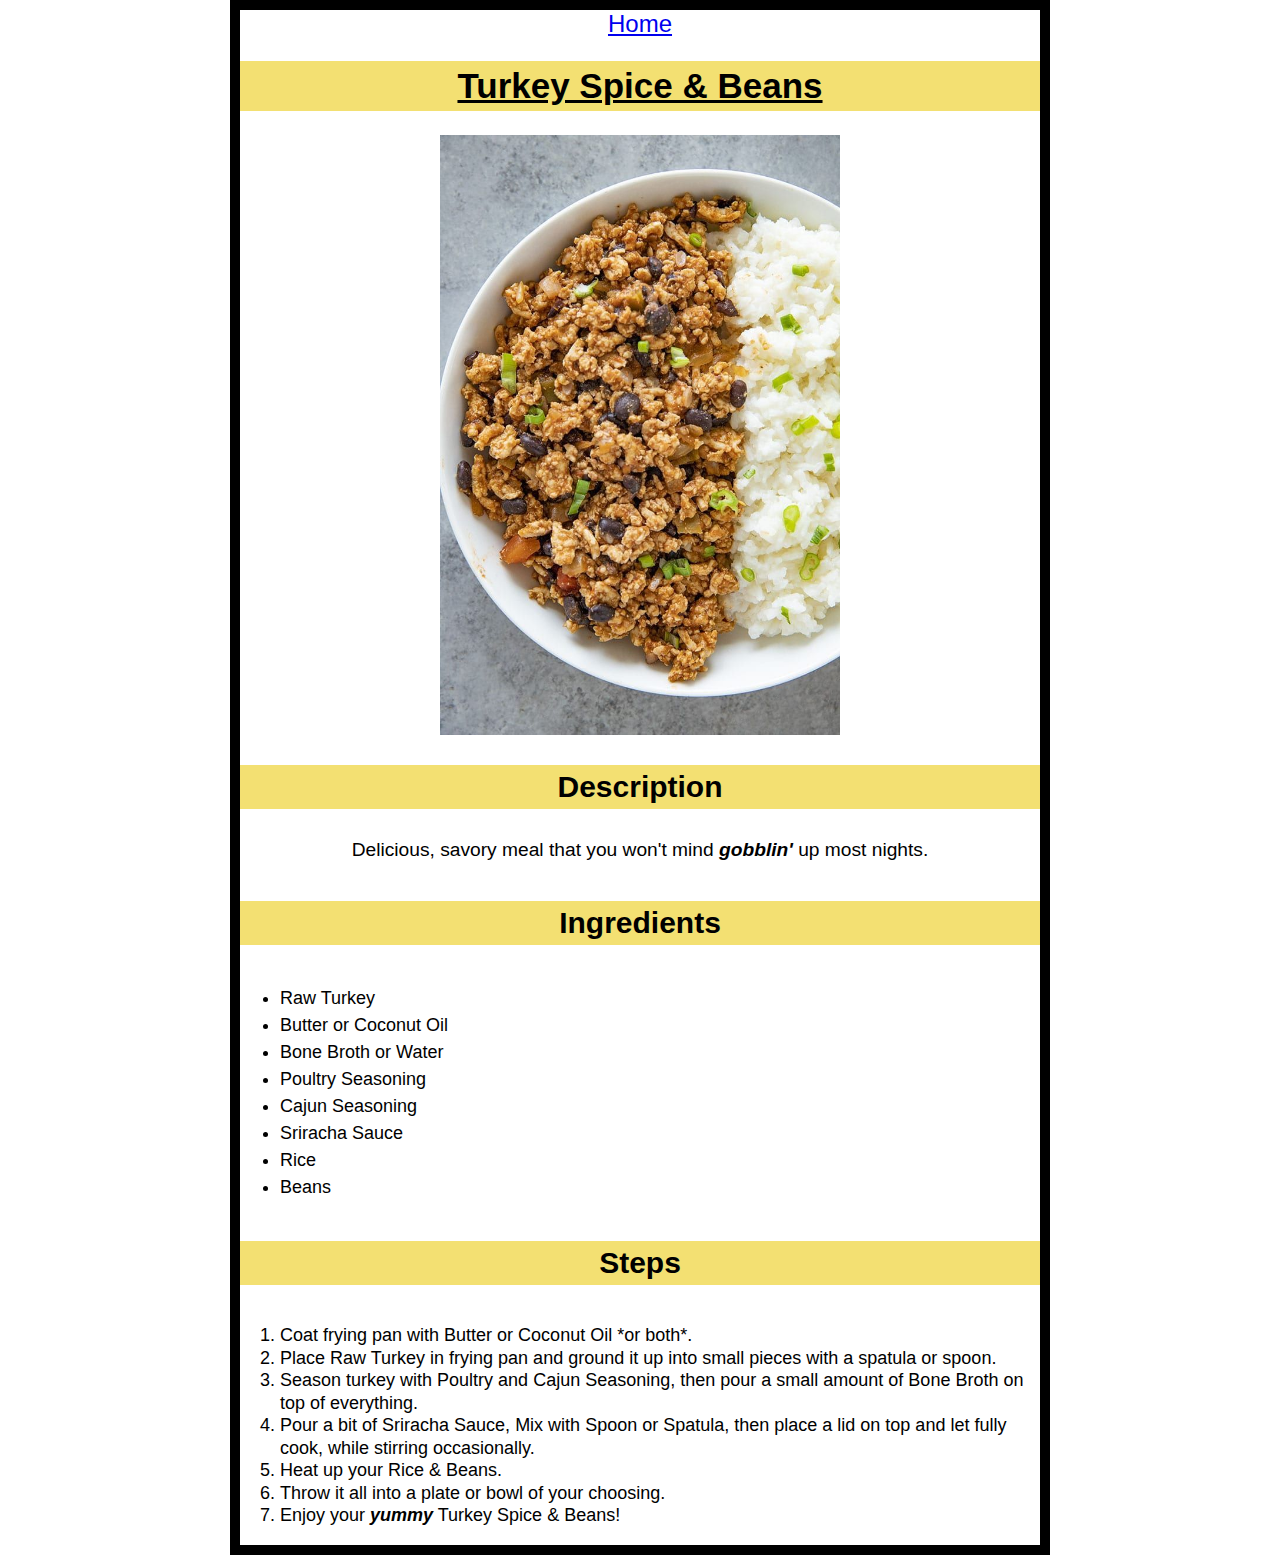
<file: recipes/turkey-spice-and-beans.html>
<!DOCTYPE html>
<html lang="en">
  <head>
    <title>Turkey Spice & Beans Recipe</title>
    <meta charset="utf8" />
    <link rel="stylesheet" href="../style.css" />
  </head>

  <body>
    <div class="home-page"><a href="../index.html">Home</a></div>
    <h1>Turkey Spice & Beans</h1>

    <img
      style="text-align: center"
      src="../images/turkey.jpg"
      alt="Delicious Ground Turkey with Rice & Beans"
      class="center-image"
      height="auto"
      width="400"
    />

    <h3>Description</h3>
    <p>
      Delicious, savory meal that you won't mind <em>gobblin'</em> up most
      nights.
    </p>
    <h4>Ingredients</h4>
    <ul>
      <li>Raw Turkey</li>
      <li>Butter or Coconut Oil</li>
      <li>Bone Broth or Water</li>
      <li>Poultry Seasoning</li>
      <li>Cajun Seasoning</li>
      <li>Sriracha Sauce</li>
      <li>Rice</li>
      <li>Beans</li>
    </ul>
    <h4>Steps</h4>
    <ol>
      <li>Coat frying pan with Butter or Coconut Oil *or both*.</li>
      <li>
        Place Raw Turkey in frying pan and ground it up into small pieces with a
        spatula or spoon.
      </li>
      <li>
        Season turkey with Poultry and Cajun Seasoning, then pour a small amount
        of Bone Broth on top of everything.
      </li>
      <li>
        Pour a bit of Sriracha Sauce, Mix with Spoon or Spatula, then place a
        lid on top and let fully cook, while stirring occasionally.
      </li>
      <li>Heat up your Rice & Beans.</li>
      <li>Throw it all into a plate or bowl of your choosing.</li>
      <li>Enjoy your <em>yummy</em> Turkey Spice & Beans!</li>
    </ol>
  </body>
</html>
</file>
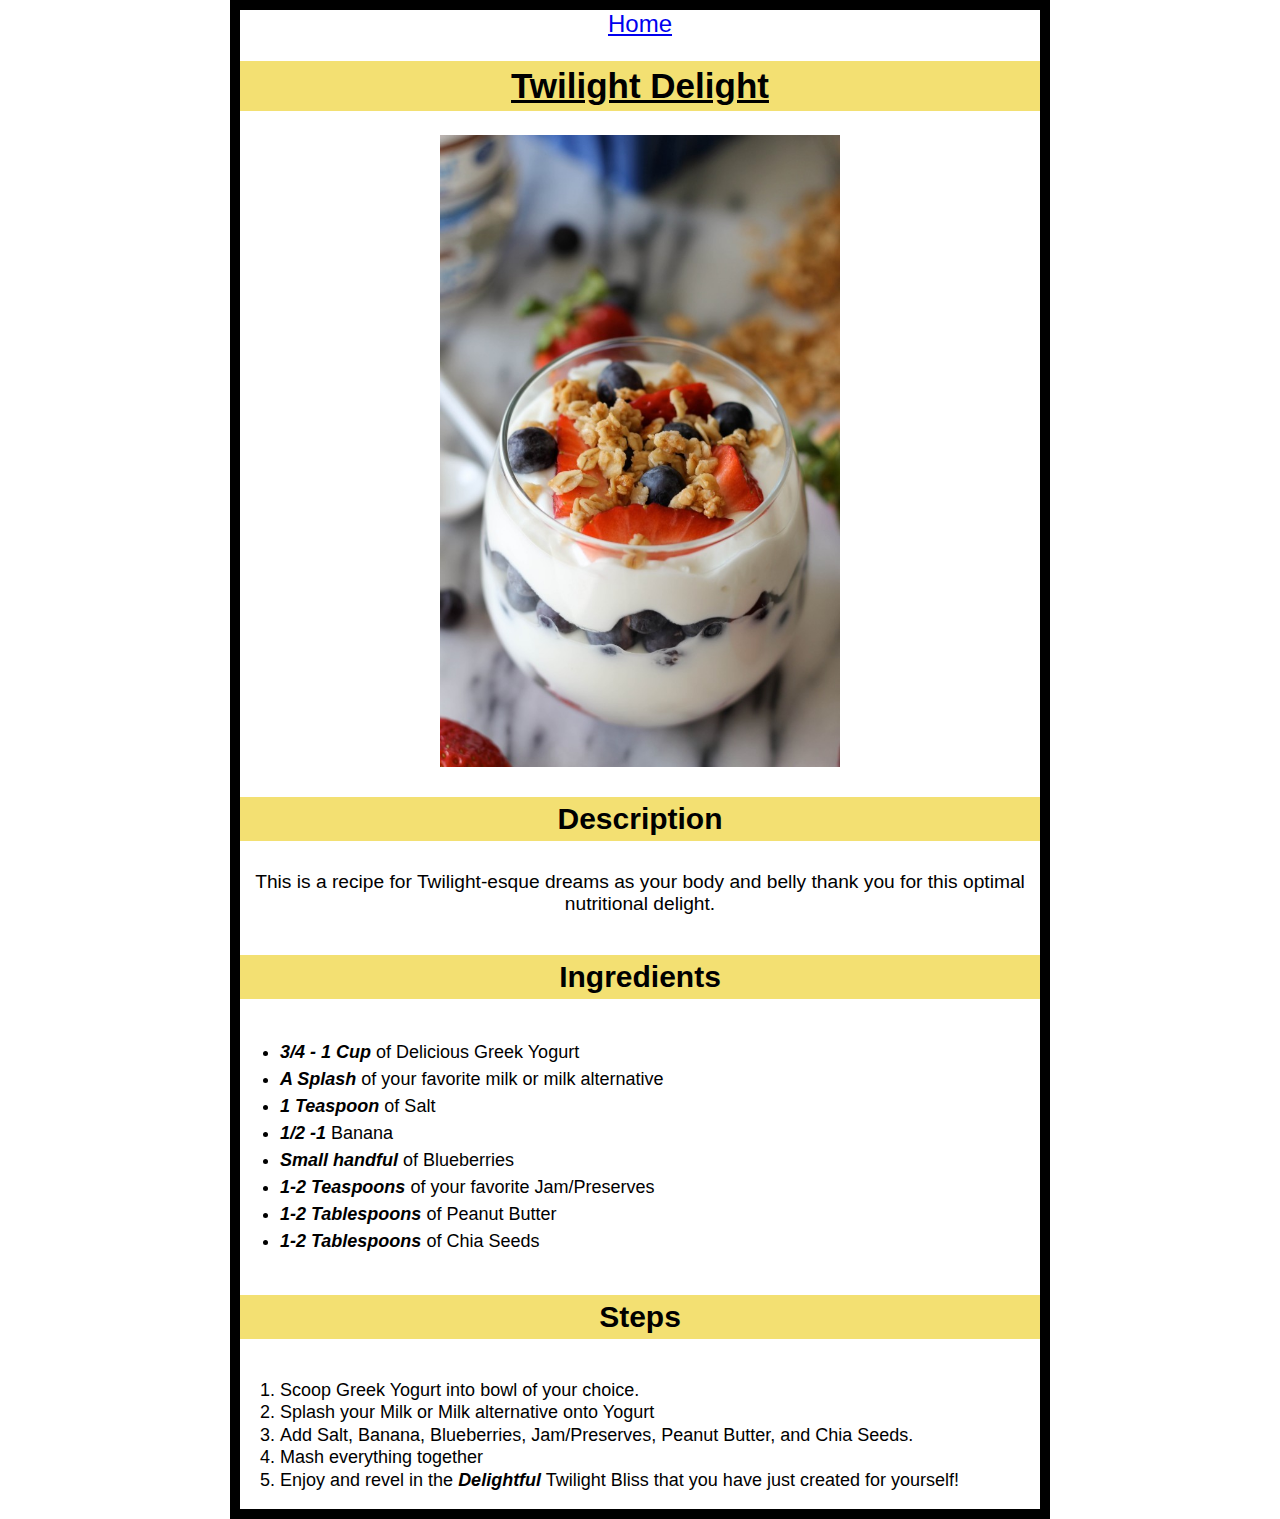
<file: recipes/twilight-delight.html>
<!DOCTYPE html>
<html lang="en">
  <head>
    <title>Twilight Delight Recipe</title>
    <meta charset="utf8" />
    <link rel="stylesheet" href="../style.css" />
  </head>

  <body>
    <div class="home-page"><a href="../index.html">Home</a></div>
    <h1>Twilight Delight</h1>
    <img
      src="../images/yogurt.jpg"
      alt="Delicious Yogurt with fruit slices and granola sprinkled on top."
      class="center-image"
      height="auto"
      width="400"
    />
    <h3>Description</h3>
    <p>
      This is a recipe for Twilight-esque dreams as your body and belly thank
      you for this optimal nutritional delight.
    </p>
    <h4>Ingredients</h4>
    <ul>
      <li><em>3/4 - 1 Cup</em> of Delicious Greek Yogurt</li>
      <li><em>A Splash</em> of your favorite milk or milk alternative</li>
      <li><em>1 Teaspoon</em> of Salt</li>
      <li><em>1/2 -1</em> Banana</li>
      <li><em>Small handful</em> of Blueberries</li>
      <li><em>1-2 Teaspoons</em> of your favorite Jam/Preserves</li>
      <li><em>1-2 Tablespoons</em> of Peanut Butter</li>
      <li><em>1-2 Tablespoons</em> of Chia Seeds</li>
    </ul>
    <h4>Steps</h4>
    <ol>
      <li>Scoop Greek Yogurt into bowl of your choice.</li>
      <li>Splash your Milk or Milk alternative onto Yogurt</li>
      <li>
        Add Salt, Banana, Blueberries, Jam/Preserves, Peanut Butter, and Chia
        Seeds.
      </li>
      <li>Mash everything together</li>
      <li>
        Enjoy and revel in the <em>Delightful</em> Twilight Bliss that you have
        just created for yourself!
      </li>
    </ol>
  </body>
</html>
</file>
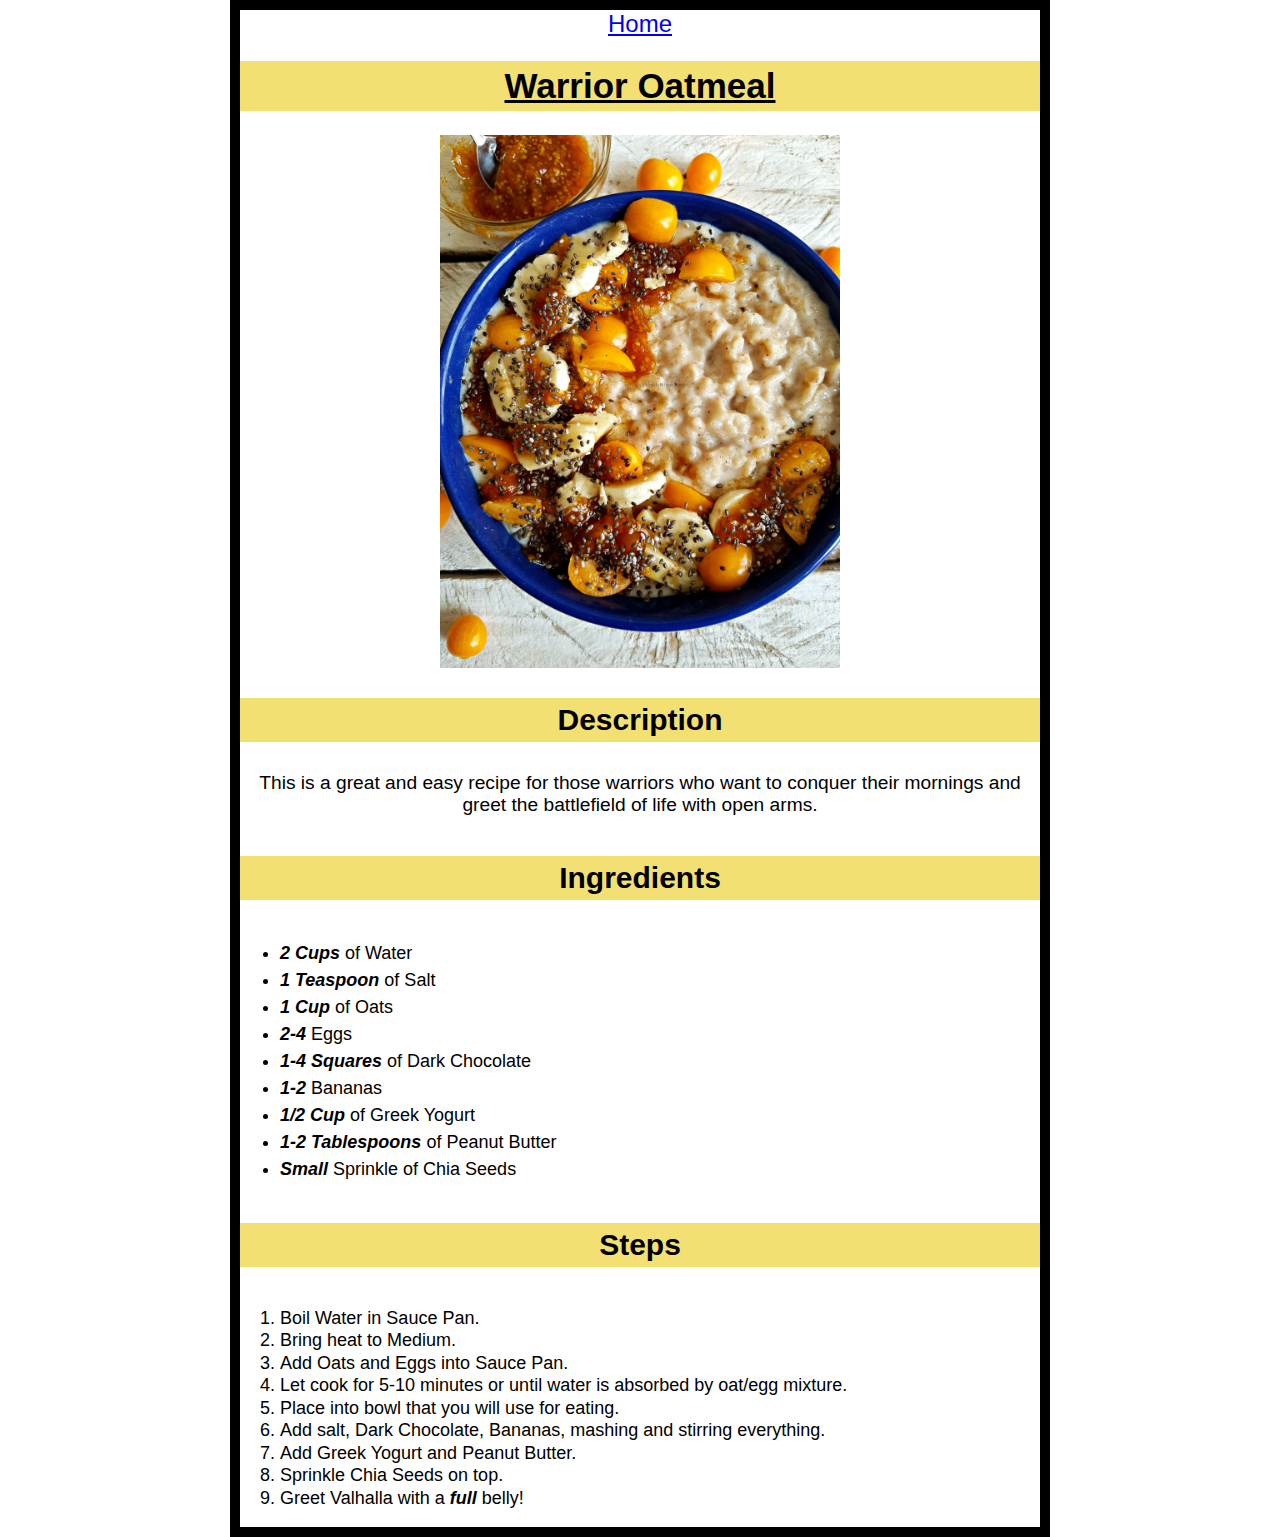
<file: recipes/warrior-oatmeal.html>
<!DOCTYPE html>
<html lang="en">
  <head>
    <title>Warrior Oatmeal Recipe</title>
    <meta charset="utf8" />
    <link rel="stylesheet" href="../style.css" />
  </head>

  <body>
    <div class="home-page"><a href="../index.html">Home</a></div>
    <h1>Warrior Oatmeal</h1>
    <!--Image of finished dish-->
    <img
      src="../images/oatmeal.jpg"
      alt="Delicious Oatmeal Recipe"
      class="center-image"
      width="400"
      height="auto"
    />
    <h3>Description</h3>
    <p>
      This is a great and easy recipe for those warriors who want to conquer
      their mornings and greet the battlefield of life with open arms.
    </p>
    <h4>Ingredients</h4>
    <ul>
      <li><em>2 Cups</em> of Water</li>
      <li><em>1 Teaspoon</em> of Salt</li>
      <li><em>1 Cup</em> of Oats</li>
      <li><em>2-4</em> Eggs</li>
      <li><em>1-4 Squares</em> of Dark Chocolate</li>
      <li><em>1-2</em> Bananas</li>
      <li><em>1/2 Cup</em> of Greek Yogurt</li>
      <li><em>1-2 Tablespoons</em> of Peanut Butter</li>
      <li><em>Small</em> Sprinkle of Chia Seeds</li>
    </ul>
    <h4>Steps</h4>
    <ol>
      <li>Boil Water in Sauce Pan.</li>
      <li>Bring heat to Medium.</li>
      <li>Add Oats and Eggs into Sauce Pan.</li>
      <li>
        Let cook for 5-10 minutes or until water is absorbed by oat/egg mixture.
      </li>
      <li>Place into bowl that you will use for eating.</li>
      <li>
        Add salt, Dark Chocolate, Bananas, mashing and stirring everything.
      </li>
      <li>Add Greek Yogurt and Peanut Butter.</li>
      <li>Sprinkle Chia Seeds on top.</li>
      <li>Greet Valhalla with a <em>full</em> belly!</li>
    </ol>
  </body>
</html>
</file>
<file: style.css>
body {
  font-family: Verdana, Tahoma, sans-serif, sans-serif;
  /* background-image: url(https://www.itl.cat/pngfile/big/295-2956992_table-wallpaper-wood-plank-texture-hd.jpg); */
  background-color: white;
  border: 10px solid #000000;
  margin: 0 auto; 
  /* max-width maintains the content on web-page even when narrowing. (Useful for mobile viewing) */
  max-width: 800px; 
}

.home-page {
  text-align: center;
  font-size: x-large;
}

/* Links */
.links {
  text-align: center;
}

/* Header size and formatting */
h1,
h2,
h3,
h4 {
  font-size: 30px;
  font-weight: bold;
  background-color: #f3e072;
  text-align: center;
  padding: 5px;
}

h1 {
  font-size: 35px;
  text-decoration: underline;
}

/* Paragraph */
p {
  text-align: center;
  font-size: larger;
  padding: 0 5px;
}

/* Center and Reorient images */
.center-image {
  display: block;
  margin: 0 auto;
  width: 400px;
}

/* Lists */
ul {
  text-align: left;
  font-size: large;
  line-height: 150%;
}

ol {
  text-align: left;
  font-size: large;
  line-height: 125%;
}

/* Emphasis tags */
em {
  font-weight: 600;
}


.indented-quote {
  display: block;
  text-align: center;
  font-size: 15px;
  /* padding: 2px; */
}
</file>
